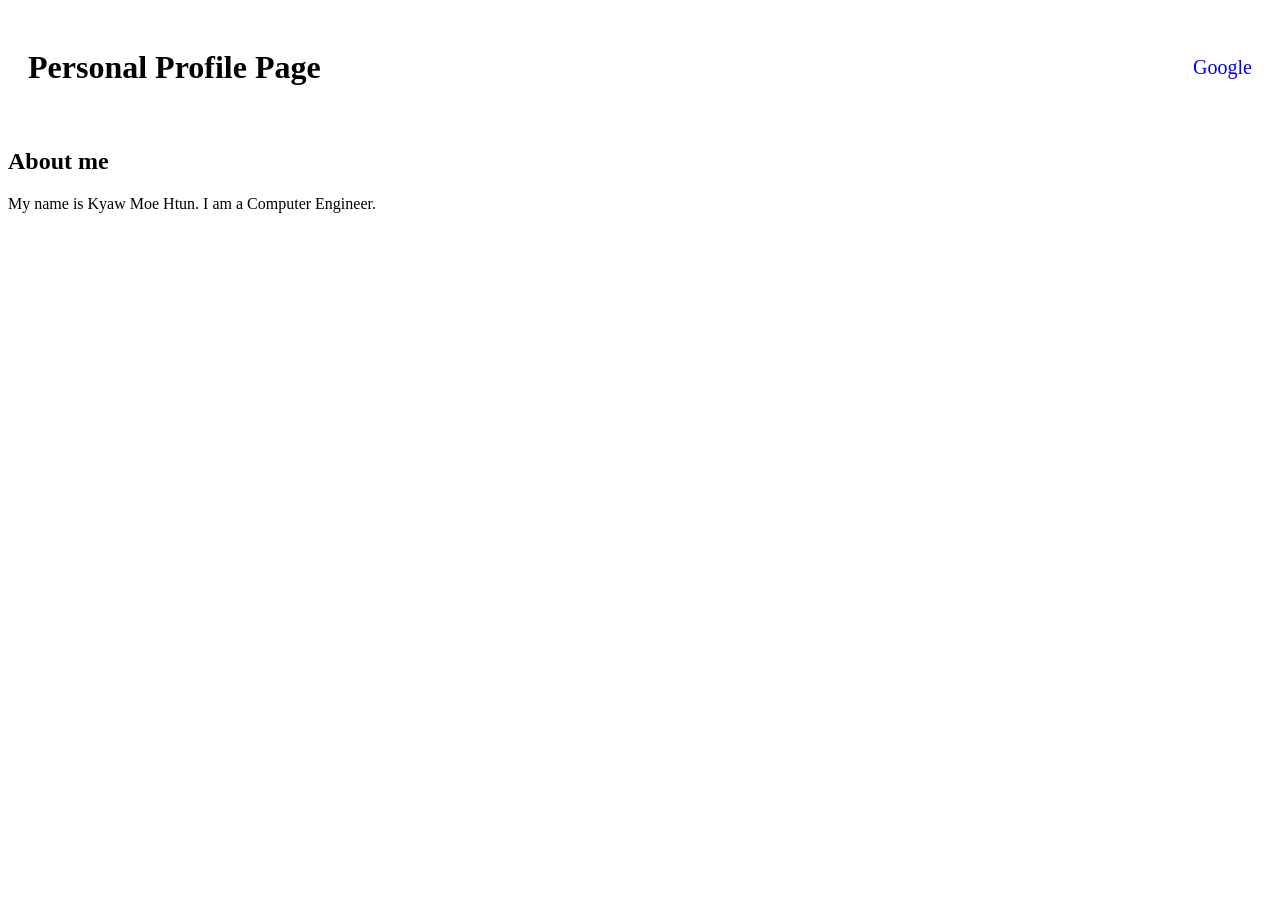
<file: css/index.html>
<!DOCTYPE html>
<html lang="en">
<head>
    <meta charset="UTF-8">
    <meta name="viewport" content="width=device-width, initial-scale=1.0">
    <title>Document</title>
    
    <!-- <style>
        body {background-color: lightgray;}
    </style> -->

    <link rel="stylesheet" href="style.css">
</head>
<body>
    <header class="flex-container">
        <h1>Personal Profile Page</h1>      
        <nav class="nav-style">
            <a href="https://www.google.com" target="_blank">Google</a>
        </nav>  
    </header>

    <main>
        <section>
            <h2>About me</h2>
            <p>My name is Kyaw Moe Htun. I am a Computer Engineer.</p>
        </section>
        
    </main>

    
</body>
</html>
</file>
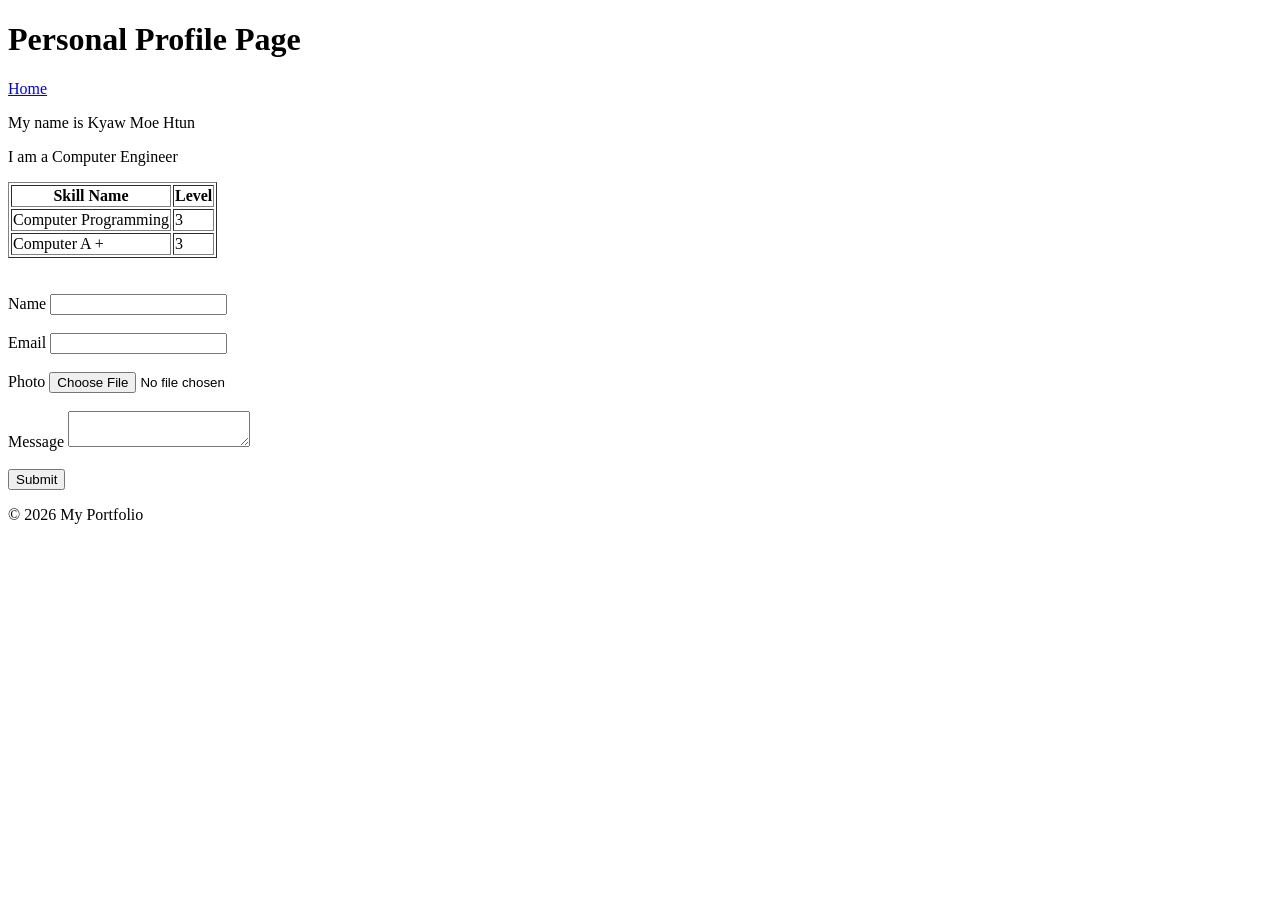
<file: html-project.html>
<!DOCTYPE html>
<html lang="en">
<head>
    <meta charset="UTF-8">
    <meta name="viewport" content="width=device-width, initial-scale=1.0">
    <title>Personal Profile Page</title>
</head>
<body>
    <header>
        <h1>Personal Profile Page</h1>
        <nav>
            <a href="#">Home</a>
        </nav>
    </header>

    <main>
        <section>
            <p>My name is Kyaw Moe Htun</p>
            <p>I am a Computer Engineer</p>
        </section>

        <section>
            <table border="1">
                <tr>
                    <th>Skill Name</th>
                    <th>Level</th>
                </tr>

                <tr>
                    <td>Computer Programming</td>
                    <td>3</td>
                </tr>

                <tr>
                    <td>Computer A +</td>
                    <td>3</td>
                </tr>
            </table>
        </section>

        <br><br>

        <section>
            <form action="">
                <label for="name">Name</label>
                <input type="text" id="name" name="name">
                <br><br>

                <label for="email">Email</label>
                <input type="email" id="email" name="email">
                <br><br>

                <label for="photo">Photo</label>
                <input type="file" name="photo" id="photo" accept="image/*">
                <br><br>

                <label for="message">Message</label>
                <textarea name="message" id="message"></textarea>
                <br><br>

                <button type="submit">Submit</button>
            </form>
        </section>
    </main>

    <footer>
        <p>&copy; 2026 My Portfolio</p>
    </footer>
</body>
</html>
</file>
<file: css/style.css>
/* h1 {
    color: darkblue;
    font-size: 40px;
    text-align: center;
    font-weight: bolder;
}



body {
    background-color: #f0f0f0;
    font-family: Arial, sans-serif;
}

.nav-style {
    background-color: aqua;
    padding: 10px;
    border: 5px;
    margin: 5px;
    border-radius: 10px;
} */

.flex-container {
    display: flex;
    justify-content: space-between;
    align-items: center;
    padding: 20px;
    background-color: white;
}

a {
    text-decoration: none;
    font-weight: 200;
    font-size: 20px;
}

a:hover {
    color: red;
    text-decoration: underline;
}

button:hover {
    background-color: dark;
    cursor: pointer;    
    transform:translateX(5px);
}

button {
    color: black;
    transition: transform 0.5s ease;
}

body {
    font-size: 16px;
}

/* @media (max-width: 600px) {
    body { 
        font-size: 14px;
        background-color: lightblue;
    }

    h1 {
        font-size: 24px;
    }
}

@media (max-width: 600px) {
    section { 
        margin : 5px;
        padding: 10px;
    }

    header {
        text-align: center;
        flex-direction: column;
    }
}
/* 
header {
    position: fixed;
    top: 0;
    width: 100%;
    z-index: 1000;
} */

/* main {
    margin-top: 100px;
} */

.hero-section {
    background-image: linear-gradient(to right, #ff7e5f, #feb47b);
    color: whitesmoke;
    padding: 50 px;
}

.card {
    box-shadow: 0 4px 8px rgba(0, 0, 0, 0.1);
}

h3 { 
    text-shadow: 2px 2px 4px gray
}
</file>
